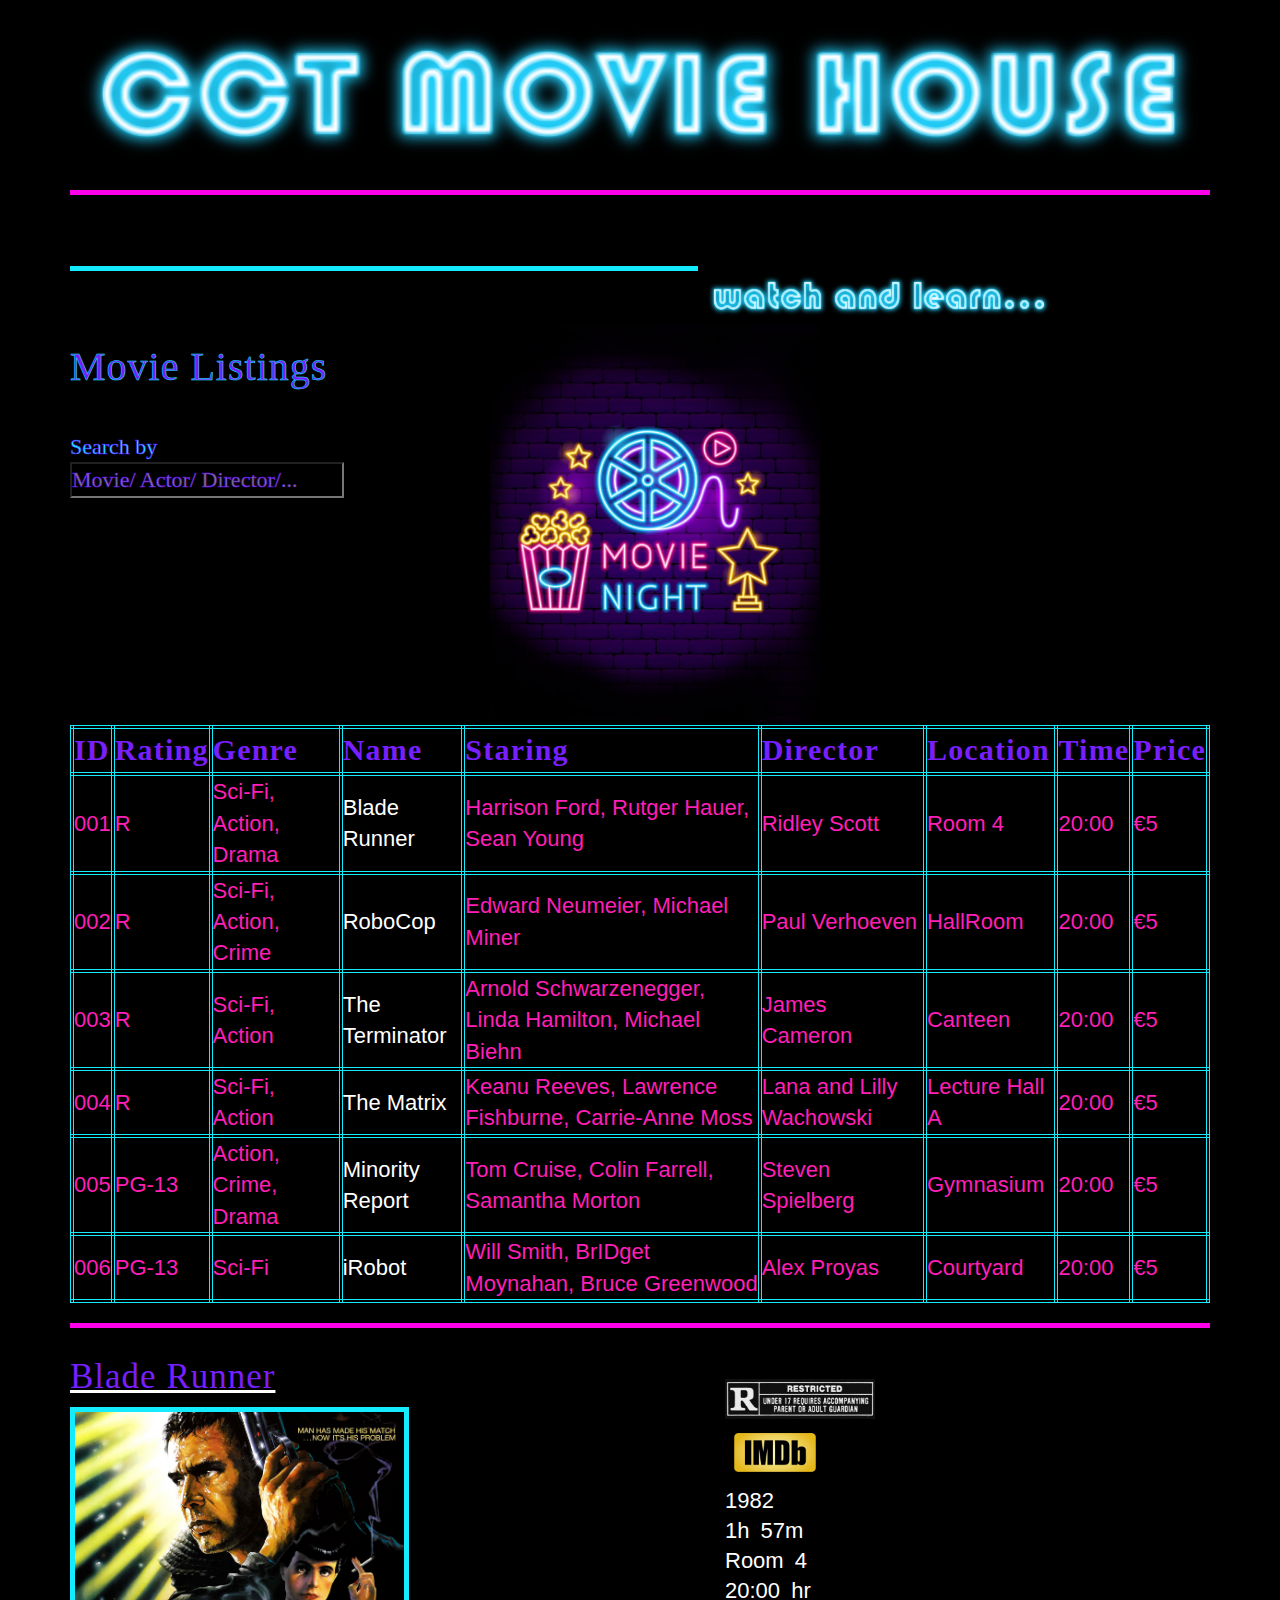
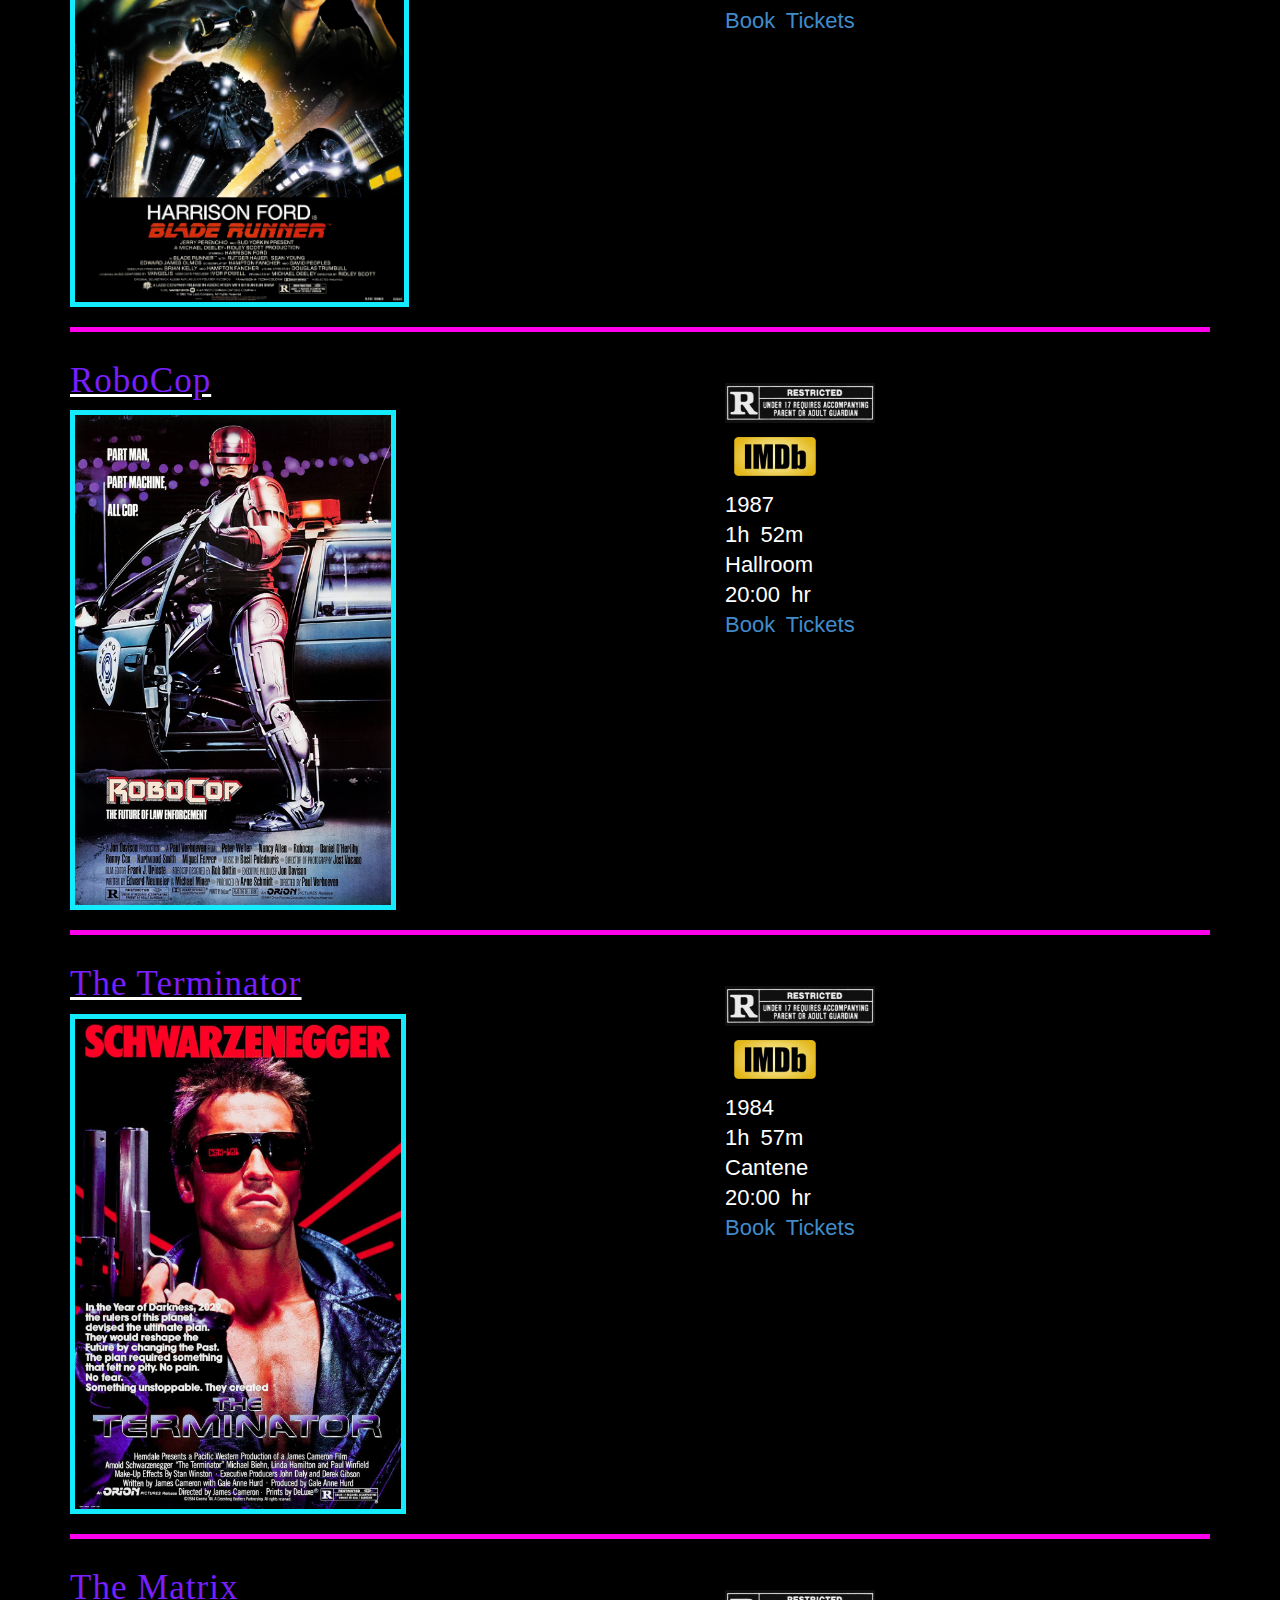
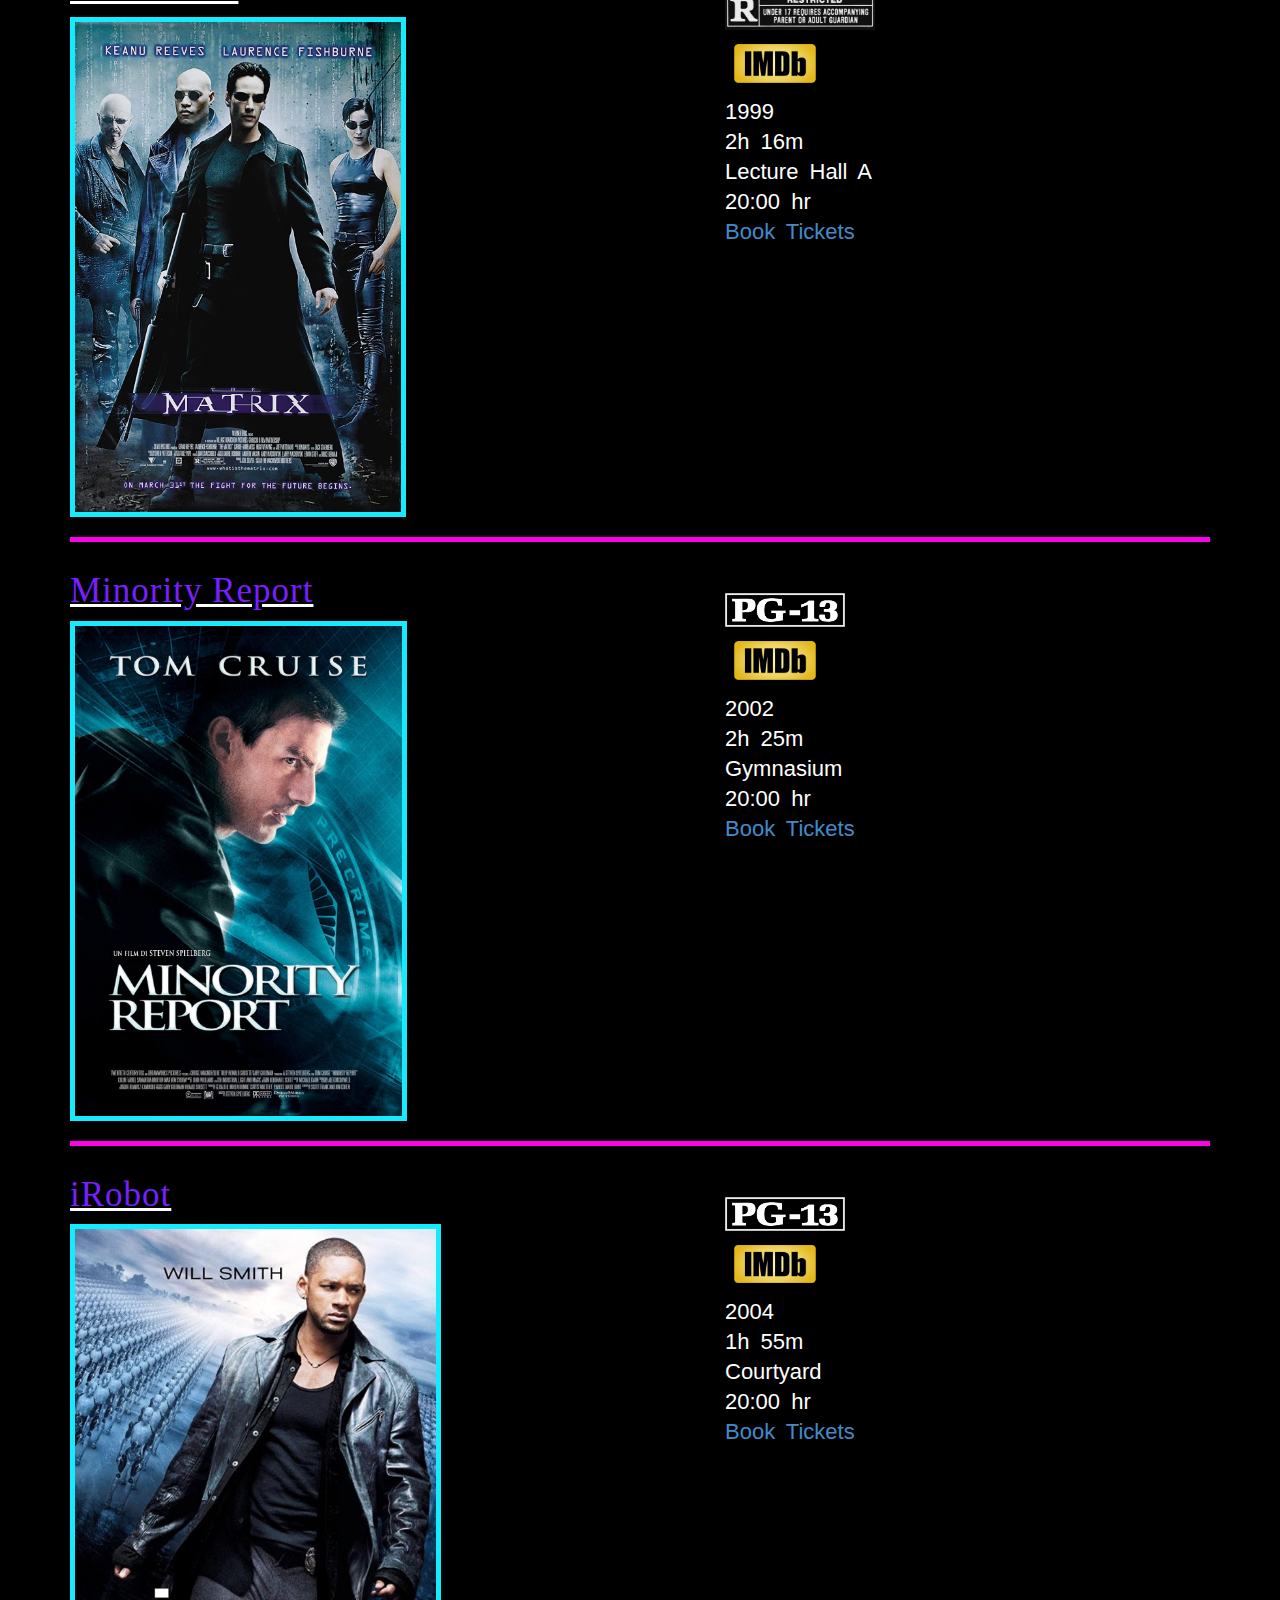
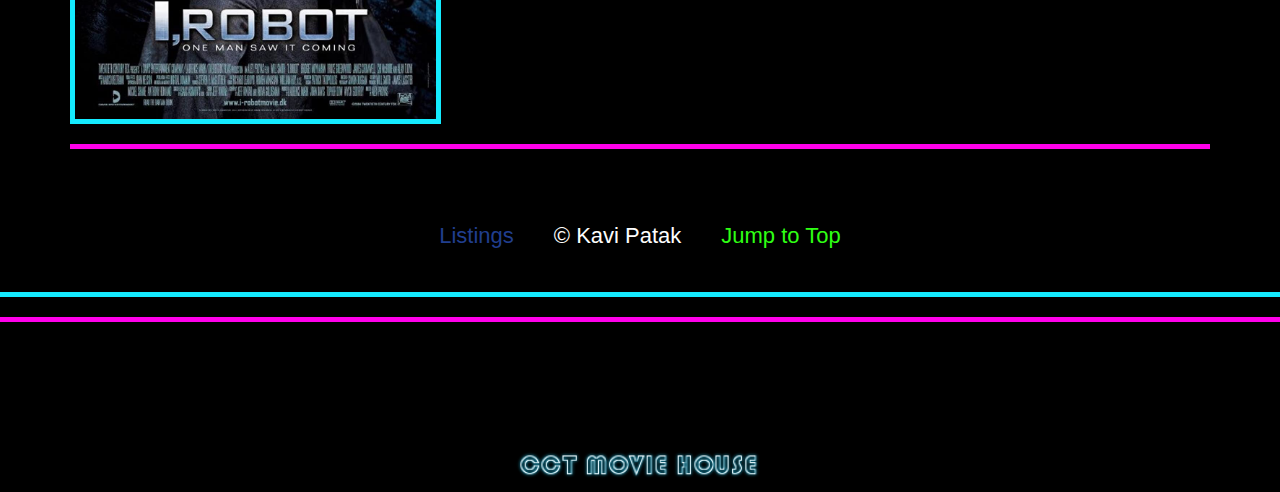
<file: index.html>
<!DOCTYPE html> <!-- Doc type -->
<html lang="en"> <!-- Language of our website -->
<head>  <!-- Useful information about our website to assist in SEO and navigation -->
    <meta charset="UTF-8"> <!-- Character encoding standard we will be using -->
    <meta http-equiv="X-UA-Compatible" content="IE=edge">
    <!-- Span of our page or visible area which will adjust according to device -->
    <meta name="viewport" content="width=device-width, initial-scale=1.0">
    <!-- Information displayed by search engines when describing our page -->
    <meta name="name" content="CCT College Movie House - Get Movie Times and Book Tickets">
    <meta name="description" content="CCT College presents Movie House...watch and learn!! An afterclass movie experience like no other. *For educational purposes*">
    <!-- keywords for SEO -->
    <meta name="keywords" content="Omniplex Cinemas, Student Cinema, Cinema in Ireland, Cinema, Movies, Films, Big screen, 3D Movies, Book Tickets, Cinema Tickets, Cinema Times, Movies Times">
    <!-- Link to Github https://github.com/KaviCCT/CA1-Assignement.git -->
    <meta name="author" content="Kavi Patak sba22391">
    <!-- Icon and title visible in the browser tabs above our page -->
    <link rel="icon" href="Images/Popcornicon.png" type="image/x-icon">
    <title>CCT Movie House</title>
    <!-- Linking our CSS3 stylesheet and bootstrap -->
    <link rel="stylesheet" href="CSS/main.css" type="text/css">
    <link rel="stylesheet" href="CSS/bootstrap.css">
</head>
<body> 
    <!-- Imports for jquery library -->
    <script src="jQuery/jquery-3.2.1.min.js"></script>
    <script src="https://ajax.googleapis.com/ajax/libs/jquery/3.5.1/jquery.min.js"></script>
    <header>  <!-- Header section with branding and description. Concept based on CCT College conducting student movie nights -->
        <section class="Head">
            <div class="container">
                <h1> <img class="mainLogo" width="1078" height="150" src="Images/cooltext430441431364704.png" alt="CCT MOVIE HOUSE"> 
                    <!-- alt tags used throughout for a desciption in case of loading problems aswell as to assist in navigation, voice over assistant, and SEO -->
                <img  class="mainLogo2" src="Images/cooltext430501367476887.png" alt="CCT MOVIE HOUSE">
                </h1>
                <hr class="hr">
                <br>
                <h2> <img class="slogan"  src="Images/cooltext430441489635834.png" alt="Watch and learn..."> </h2>
                <hr class="hr2">
            </div>
        </section>
         <!-- JQuery before javaascript but both loaded at start -->
        <script>
            // JQUERY FUNCTION FOR SEARCH BAR
            // WHEN THE DOC IS READY, USER INPUT IS FILTER THROUGH 
            // EACH ROW OF OUR TABLE "#movieListings tr"
            $(document).ready(function(){
                $("#search").on("keyup",function(){
                    var value = $(this).val().toLowerCase();
                    $("#movieListings tr").filter(function(){
                        $(this).toggle($(this).text().toLowerCase().indexOf(value) > -1)
                    });
                });
            }); 
            // CALLING loadXMLDoc() javascript function ON SCREEN LOAD LOAD
            window.onload = function(){
                loadXMLDoc();
            };
            // CODE FOR loadXMLDoc() function 
            // IF A GOOD CONNECTION IS ESTABLISHED getData function IS CALLED
            function loadXMLDoc() {
                const xhr = new XMLHttpRequest();
                xhr.open("get", "listings.xml", true);
                xhr.onreadystatechange = function(){
                    if (this.readyState == 4 && this.status == 200){
                        getData(this);
                    }
                };
                xhr.send(null);
            }
            // Javascript CODE FOR getData() function
            // Proceessing through our XML doc and storing each line in our corresponing tags and finally in our schedule varaiable.      
            function getData(xhr){        
                const xmlDoc = xhr.responseXML;
                var schedule = "";
                var id = xmlDoc.getElementsByTagName("ID");
                var r = xmlDoc.getElementsByTagName("RATING");
                var g = xmlDoc.getElementsByTagName("GENRE");
                var n = xmlDoc.getElementsByTagName("NAME");
                var s = xmlDoc.getElementsByTagName("STARING");
                var d = xmlDoc.getElementsByTagName("DIRECTOR");
                var l = xmlDoc.getElementsByTagName("LOCATION");
                var t = xmlDoc.getElementsByTagName("TIME");
                var p = xmlDoc.getElementsByTagName("PRICE");
                    for(var j = 0; j < r.length; j++){
                        schedule = schedule + "<tr><td>";
                        schedule = schedule + id[j].childNodes[0].nodeValue + "</td><td>";
                        schedule = schedule + r[j].childNodes[0].nodeValue + "</td><td>";
                        schedule = schedule + g[j].childNodes[0].nodeValue + "</td><td>";
                        schedule = schedule + n[j].childNodes[0].nodeValue + "</td><td>";
                        schedule = schedule + s[j].childNodes[0].nodeValue + "</td><td>";
                        schedule = schedule + d[j].childNodes[0].nodeValue + "</td><td>";
                        schedule = schedule + l[j].childNodes[0].nodeValue + "</td><td>";
                        schedule = schedule + t[j].childNodes[0].nodeValue + "</td><td>";
                        schedule = schedule + p[j].childNodes[0].nodeValue + "</td></tr>";     
                    }
                    schedule = schedule ;
                    document.getElementById("movieListings").innerHTML = schedule;
            }
        </script> 
        <!-- CTA: Call to action visible immediately in our navigation section which links to Each movie  -->
        <section>
            <h2 class="h2hide">Movie Listings</h2>
            <nav class="searchNav">
                <!-- Bootstrap grid layout used throughout, containers and rows used for positioning, alligning and responsiveness -->
                <div class="container">
                    <div class="row">
                        <div class="col-md-4 col-sm-4 col-xs-12">
                            <h3 id="h3MovieListings">Movie Listings</h3>
                            <br>
                            <p class="search">Search by
                            <input id="search"  type="text" placeholder="Movie/ Actor/ Director/...">   
                            </p>
                        </div>
                        <div class="col-md-4 col-sm-4 col-xs-12">
                            <img id="headerImage" src="Images/movieNight.jpg" alt="Movie Time Image" >
                        </div>
                    </div>
                    <div id="tablediv">
                        <!-- Listings table which is dynamically popoluted with data stored in our XML form -->
                        <table id="tableID">
                            <thead>
                                <tr>
                                    <th>ID</th>
                                    <th>Rating</th>
                                    <th>Genre</th>
                                    <th>Name</th>
                                    <th>Staring</th>
                                    <th>Director</th>
                                    <th>Location</th>
                                    <th>Time</th>
                                    <th>Price</th>
                                </tr>
                            </thead>
                            <!-- movieListings id reference used when popoluting from data stored in our schedule variable-->
                            <tbody id="movieListings">
                            </tbody>
                        </table>
                    </div>
                </div>  
            </nav>
        </section>
    </header>
<main><!-- Main section of our page contain the Movies currently on show, again utilising bootstrap grid layout. Long scrolling page design implemented based on market research. -->
    <h2 class="h2hide">Movie Blocks</h2>
    <div class="container">
        <hr class="hr">
        <article class="movieBlock">
            <div class="row" >
                <div class="col-md-6 col-sm-6 col-xs-12">
                    <!-- hrefs used to direct user journey towards Movie Overview and Booking -->
                    <a href="movie2.html?Movie=000"><h5 class="mnameLinks">Blade Runner</h5></a>
                    <a href="movie2.html?Movie=000"><img class="movieposter" src="Images/BladeRunner.jpg" alt="Blade Runner movie poster"  title="Blade Runner : click for more details" loading="eager"></a><!-- alternative info again offered and eager loading on first movie image. --><!-- HTML validater yet to be updated to include eager and lazy loading -->
                </div>
                <br>
                <div class="col-md-6 col-sm-6 col-xs-12">
                    <p class="p-text"> 
                    <img class="r-rating" src="Images/rated_r.jpg" alt="R rating"><br>
                    <a href="https://www.imdb.com/title/tt0083658/" target="_blank"><img class="imdb" src="Images/imdb.png" alt="imdb link"></a><br> <!-- Hyperlink to IMDB reviews -->
                    <!-- Basic movie details displayed, agained based on market research. -->
                    1982 <br>
                    1h 57m <br>
                    Room 4 <br>
                    20:00 hr<br>
                    <a class="btLink" href="movie2.html?Movie=000">Book Tickets</a>
                    </p>  
                </div>
            </div>
        </article>
        <hr class="hr">
        <article class="movieBlock">
            <div class="row" >
                <div class="col-md-6 col-sm-6 col-xs-12">
                    <a href="movie2.html?Movie=001"><h5 class="mnameLinks">RoboCop</h5></a>
                    <a href="movie2.html?Movie=001"><img class="movieposter" src="Images/RoboCop.jpg" alt="Robocop movie poster" title="Robocop : click for more details" loading="lazy"></a>
                    <!-- Lazy loading used thereafter for quick initial loading of our page.-->
                    <!-- HTML validater yet to be updated to include eager and lazy loading -->
                </div>
                <br>
                <div class="col-md-6 col-sm-6 col-xs-12">
                    <p class="p-text">
                    <img class="r-rating" src="Images/rated_r.jpg" alt="R rating"><br>
                    <a href="https://www.imdb.com/title/tt0093870/" target="_blank"><img class="imdb" src="Images/imdb.png" alt="imdb link"></a><br>
                    1987 <br>
                    1h 52m <br>
                    Hallroom <br>
                    20:00 hr<br>
                    <a class="btLink" href="movie2.html?Movie=001">Book Tickets</a>
                    </p>
                </div>
            </div>
        </article>
        <hr class="hr">
        <article class="movieBlock">
            <div class="row" >
                <div class="col-md-6 col-sm-6 col-xs-12">
                    <a href="movie2.html?Movie=002"><h5 class="mnameLinks">The Terminator</h5></a>
                    <a href="movie2.html?Movie=002"><img class="movieposter" src="Images/Terminator.jpg" alt="The Terminator movie poster" title="The Terminator : click for more details" loading="lazy"></a>
                </div>
                <br>
                <div class="col-md-6 col-sm-6 col-xs-12">
                    <p class="p-text">
                    <img class="r-rating" src="Images/rated_r.jpg" alt="R rating"><br>
                    <a href="https://www.imdb.com/title/tt0088247/" target="_blank"><img class="imdb" src="Images/imdb.png" alt="imdb link"></a><br>
                    1984 <br>
                    1h 57m <br>
                    Cantene <br>
                    20:00 hr<br>
                    <a class="btLink" href="movie2.html?Movie=002">Book Tickets</a>
                    </p>
                </div>
            </div>
        </article>
        <hr class="hr">
        <article class="movieBlock">
            <div class="row" >
                <div class="col-md-6 col-sm-6 col-xs-12">
                    <a href="movie2.html?Movie=003"><h5 class="mnameLinks">The Matrix</h5></a>
                    <a href="movie2.html?Movie=003"><img class="movieposter" src="Images/Matrix.jpg" alt="The Matrix movie poster" title="The Matrix : click for more details" loading="lazy"></a>
                </div>
                <br>
                <div class="col-md-6 col-sm-6 col-xs-12">
                    <p class="p-text">
                    <img class="r-rating" src="Images/rated_r.jpg" alt="R rating"><br>
                    <a href="https://www.imdb.com/title/tt0133093/" target="_blank"><img class="imdb" src="Images/imdb.png" alt="imdb link"></a><br>
                    1999 <br>
                    2h 16m <br>
                    Lecture Hall A <br>
                    20:00 hr <br>
                    <a class="btLink" href="movie2.html?Movie=003">Book Tickets</a>
                    </p>
                </div>
            </div>
        </article>
        <hr class="hr">
        <article class="movieBlock">
            <div class="row" >
                <div class="col-md-6 col-sm-6 col-xs-12">
                    <a href="movie2.html?Movie=004"><h5 class="mnameLinks">Minority Report</h5></a>
                    <a href="movie2.html?Movie=004"><img class="movieposter" src="Images/MinorityReport.jpg" alt="The Manority Report movie poster" title="The Manority Report : click for more details" loading="lazy"></a>
                </div>
                <br>
                <div class="col-md-6 col-sm-6 col-xs-12">
                    <p class="p-text">
                    <img class="pg-rating"  src="Images/pg-13.png" alt="PG-13 rating"><br>
                    <a href="https://www.imdb.com/title/tt0181689/" target="_blank"><img class="imdb" src="Images/imdb.png" alt="imdb link"></a><br>
                    2002 <br>
                    2h 25m <br>
                    Gymnasium <br>
                    20:00 hr<br>
                    <a class="btLink" href="movie2.html?Movie=004">Book Tickets</a>
                    </p>
                </div>
            </div>
        </article>
        <hr class="hr">
        <article class="movieBlock">
            <div class="row" >
                <div class="col-md-6 col-sm-6 col-xs-12">
                    <a href="movie2.html?Movie=005"><h5 class="mnameLinks">iRobot</h5></a>
                    <a href="movie2.html?Movie=005"><img class="movieposter" src="Images/iRobot.jpg" alt="iRobot movie poster" title="iRobot : click for more details" loading="lazy"></a>
                </div>
                <br>
                <div class="col-md-6 col-sm-6 col-xs-12">
                    <p class="p-text">
                    <img class="pg-rating"  src="Images/pg-13.png" alt="PG-13 rating"><br>
                    <a href="https://www.imdb.com/title/tt0343818/" target="_blank"><img class="imdb" src="Images/imdb.png" alt="imdb link"></a><br>
                    2004 <br>
                    1h 55m <br>
                    Courtyard <br>
                    20:00 hr<br>
                    <a class="btLink" href="movie2.html?Movie=005">Book Tickets</a>
                    </p>
                </div>
            </div>
        </article>
        <hr class="hr">
        <br>
    </div>
</main>
<Footer><!-- Footer of our page with further navigation options. -->
    <nav class="footerNav">
        <div id="linkNav" >
            <ul class="tabs">
                <li class="tab"><a class="book-tickets" href="#">Listings</a></li>
                <li class="tab">&copy; Kavi Patak</li>
                <li class="tab"><a  class="jump-to-top" href="#">Jump to Top</a></li>
            </ul>
        </div>
            <hr class="hr2">
            <hr class="hr">
        <div id="socialNav" ><!-- Links to popular social media websites. -->
            <ul class="socialtabs">
                <li class="social-icon"><a href="https://www.facebook.com/" target="_blank"><img class="icon" src="Images/socialIconFB.jpg" alt="Facebook Icon" width="80" height="90"  loading="lazy"></a></li>
                <li class="social-icon"><a href="https://www.youtube.com/" target="_blank"><img class="icon" src="Images/socialIconYT.jpg" alt="Youtube Icon" width="80" height="90" loading="lazy"></a></li>
                <li class="social-icon"><a href="https://www.apple.com/" target="_blank"><img class="icon" src="Images/socialIconAp.jpg" alt="Apple Icon" width="80" height="90" loading="lazy"></a></li>
                <li class="social-icon"><a href="https://twitter.com/" target="_blank"><img class="icon" src="Images/socialIconTw.jpg" alt="Twitter Icon" width="80" height="90" loading="lazy"></a></li>
            </ul>
            <img class="small-logo" src="Images/cooltext430501367476887.png" alt="CCT Movie House Logo" >
        </div>
    </nav>
</Footer>
     

<script>
    // Function for loading Bookings page
    function booking(){
        document.getElementById('content').style.display = 'none';
        document.getElementById('booking').style.display = 'block';
        $(document).ready(function() {
            createCookie('movie', movieName[choice], '10');
        });
    }
</script>

</body>
</html>
</file>
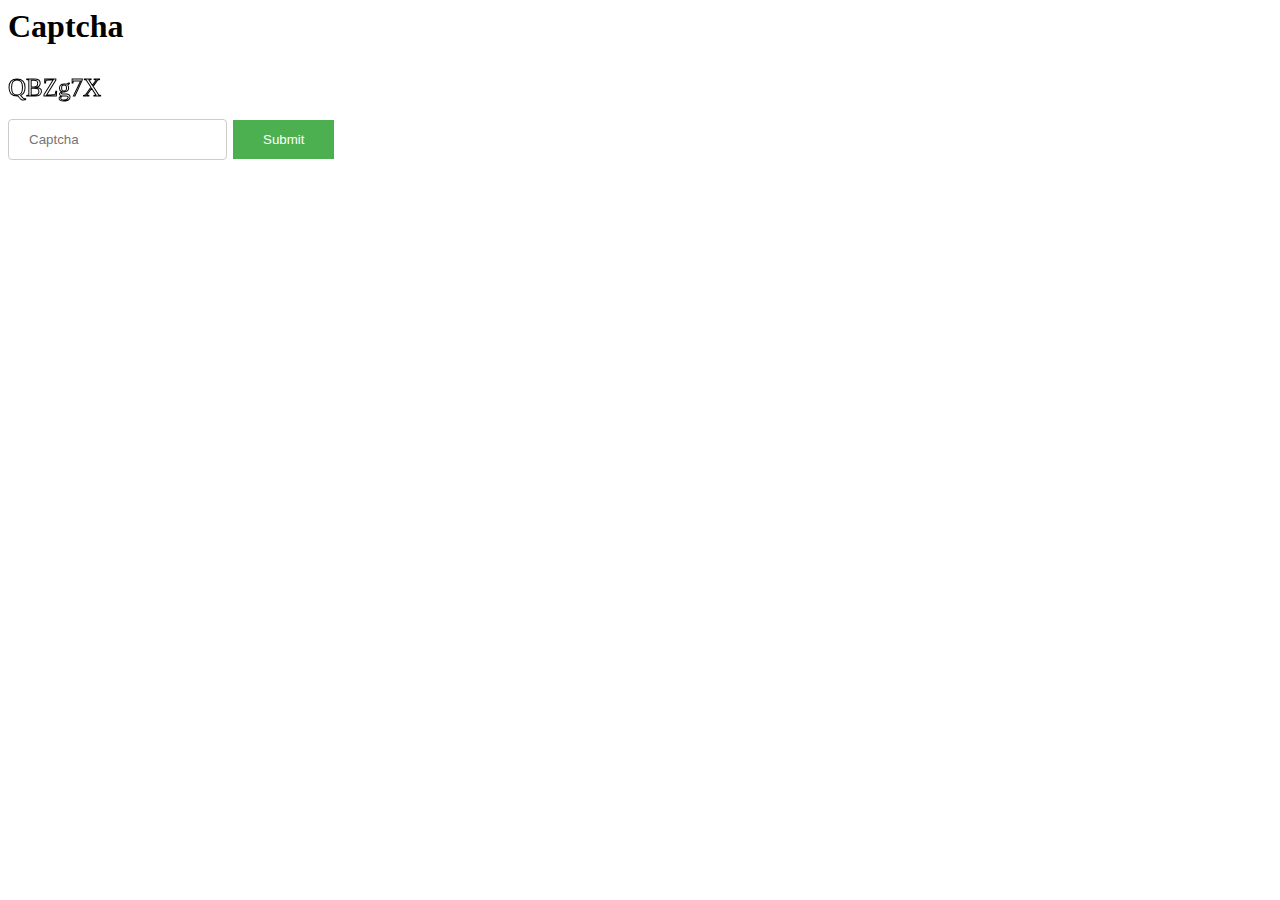
<file: captcha.html>
<html>
<title>Captcha</title>
<style>
input[type=text] {
    padding: 12px 20px;
    display: inline-block;
    border: 1px solid #ccc;
    border-radius: 4px;
    box-sizing: border-box;
}
button{
  background-color: #4CAF50;
    border: none;
    color: white;
    padding: 12px 30px;
    text-decoration: none;
    margin: 4px 2px;
    cursor: pointer;
}
canvas{
  /*prevent interaction with the canvas*/
  pointer-events:none;
}
</style>


<body onload="createCaptcha()">
  <h1>Captcha</h1>
  <form onsubmit="validateCaptcha()">
    <div id="captcha">
    </div>
    <input type="text" placeholder="Captcha" id="cpatchaTextBox"/>
    <button type="submit">Submit</button>
  </form>
</body>
<script>
var code;
function createCaptcha() {
  //clear the contents of captcha div first 
  document.getElementById('captcha').innerHTML = "";
  var charsArray =
  "0123456789abcdefghijklmnopqrstuvwxyzABCDEFGHIJKLMNOPQRSTUVWXYZ@!#$%^&*";
  var lengthOtp = 6;
  var captcha = [];
  for (var i = 0; i < lengthOtp; i++) {
    //below code will not allow Repetition of Characters
    var index = Math.floor(Math.random() * charsArray.length + 1); //get the next character from the array
    if (captcha.indexOf(charsArray[index]) == -1)
      captcha.push(charsArray[index]);
    else i--;
  }
  var canv = document.createElement("canvas");
  canv.id = "captcha";
  canv.width = 100;
  canv.height = 50;
  var ctx = canv.getContext("2d");
  ctx.font = "25px Georgia";
  ctx.strokeText(captcha.join(""), 0, 30);
  //storing captcha so that can validate you can save it somewhere else according to your specific requirements
  code = captcha.join("");
  document.getElementById("captcha").appendChild(canv); // adds the canvas to the body element
}
function validateCaptcha() {
  event.preventDefault();
  debugger
  if (document.getElementById("cpatchaTextBox").value == code) {
    alert("Valid Captcha")
  }else{
    alert("Invalid Captcha. try Again");
    createCaptcha();
  }
}
</script>
</html>
</file>
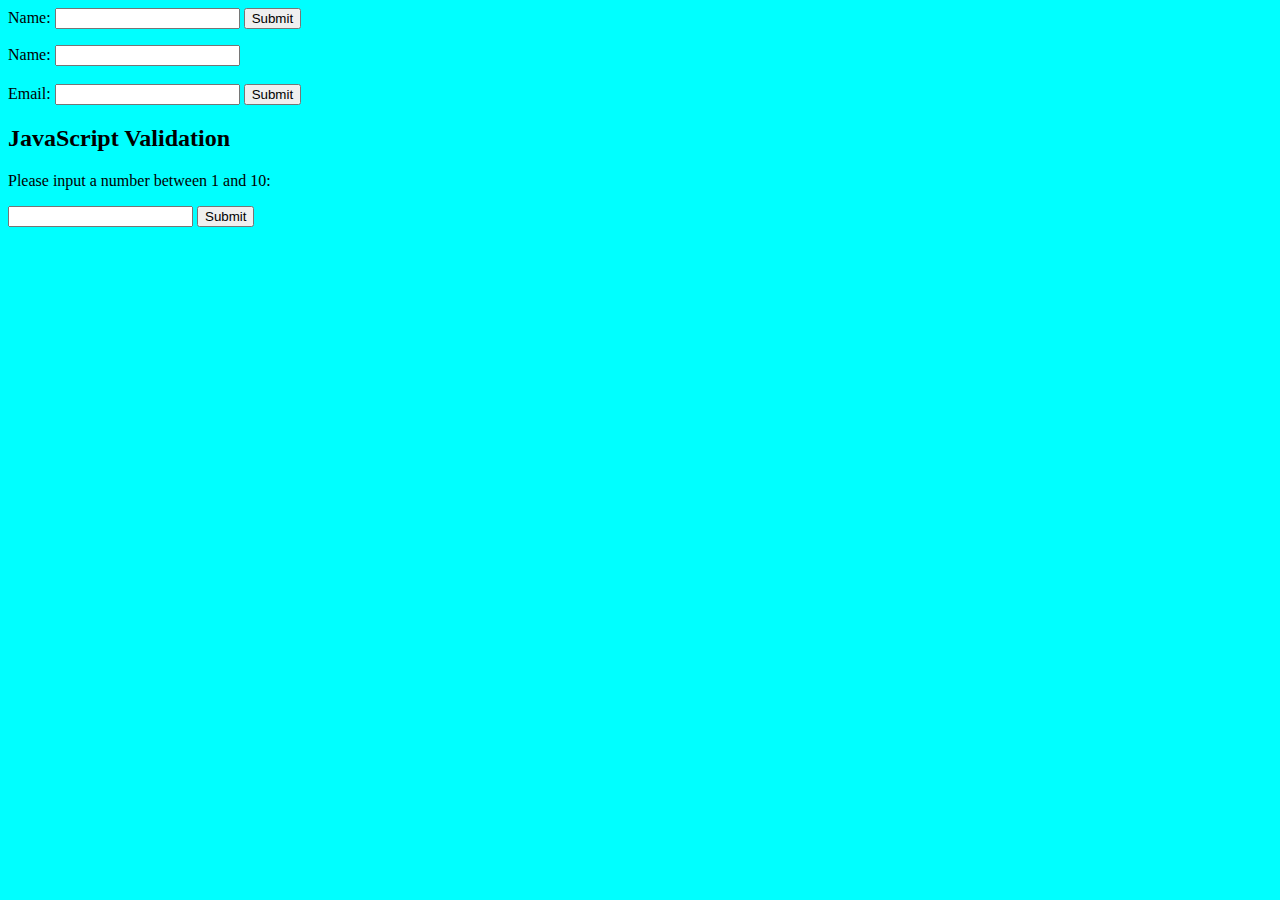
<file: htmlvalidator.html>
<html>
<body style="background-color:cyan;">
	<form name="myForm" action="/action_page.php" onsubmit="return validateForm()" method="post">
		Name: <input type="text" name="fname">
		<input type="submit" value="Submit">
	</form>
	<form action="/action_page.php" method="post">
	  Name: <input type="text" name="fname" required>
	  </br></br>
	  Email: <input type="text" name="fname" required>
	  <input type="submit" value="Submit">
	</form>
	<h2>JavaScript Validation</h2>

	<p>Please input a number between 1 and 10:</p>

	<input id="numb">

	<button type="button" onclick="myFunction()">Submit</button>

	<p id="demo"></p>
	<script>
		function validateForm() {
	  let x = document.forms["myForm"]["fname"].value;
	  if (x == "") {
		alert("Name must be filled out");
		return false;
	  }
	}	
	function myFunction() {
	  // Get the value of the input field with id="numb"
	  let x = document.getElementById("numb").value;
	  // If x is Not a Number or less than one or greater than 10
	  let text;
	  if (isNaN(x) || x < 1 || x > 10) {
		text = "Input not valid";
	  } else {
		text = "Input OK";
	  }
	  document.getElementById("demo").innerHTML = text;
	}
	</script>
</body>
</html>
</file>
<file: CSS/main.css>
/* CSS styling implemented by accessing our html document elements by name, class, and id */

*{ /* Applied to entire page, padding and margins removed to allow for more precise manipulation of elements*/
    margin: 0;
    padding: 0;
    box-sizing: border-box;
    background-color: #000000;
    font-size: 22px;
    color: rgb(253, 253, 253);
}
.mainLogo{
    width: 100%;
}
.mainLogo2{
    display: none;/* display set to hidden and changed to suit device */
    width: 100%;
}
.slogan{
   /* positioning slogan to the bottom right of our banner */
    float:right;
    margin-right: 150px;
}
#h3MovieListings{ /*Font type, size, spacing and colour modified */
    font-size: 40px;
    font-family: fantasy;
    color: #781ffe;
    letter-spacing: 1px;
    -webkit-text-stroke: .5px rgb(0, 238, 255); /* Border to text */
}
.h2hide{
    display: none;
}
#headerImage{
    margin-left: 0px;
    float: right;
}
.mnameLinks{ /*Font type, size, spacing and colour modified */
    font-family: fantasy;
    font-size: 35px;
    color: #781ffe;
    letter-spacing: 1px;
    text-decoration: underline;
	text-decoration-color: rgb(255, 255, 255);
}
.mnameLinks:hover{
    color: #62fe1f;
}
.btLink:hover{
    color: #62fe1f;
}
.movieposter{
    border: 5px solid  #14ebff;
    height: 500px;
    object-fit:cover;
}
.p-text{
    /*Font type, size, spacing and colour modified */
    padding-left: 70px;
    color: #ffffff;
    word-spacing: 5px;
    line-height: 30px;
    background-color: transparent;
}
.r-rating{
    height: 40px;
width: 150px;
}
.pg-rating{
    width: 120px;
}
.search{/*Font type, size, spacing and colour modified */
    color: #14ebff;
    font-family: fantasy;
    -webkit-text-stroke: .5px rgb(102, 0, 255);    
}
#headerImage{
    float: right;
    object-fit:cover;
    width: 400px;
    height: 400px;
    padding-left: 70px;
}
.tableID{
    table-layout: fixed;
}
.movieListings, tr, td{ 
    /*Styling applied to our listings table */
    /*Font type and colour modified */
    border: 4px double #14ebff;
    border-collapse: collapse;
    padding: 0.5rem;
    color: #fe1fb7;
    font-family:Impact, Haettenschweiler, 'Arial Narrow Bold', sans-serif;
    overflow: hidden; 
    text-overflow: ellipsis; 
    word-wrap: break-word;
}
.movieListings, th{
    /*Styling applied to our listings table headings */
    /*Font type and colour modified */
    text-align: center;
    border: 4px double #14ebff;
    border-collapse: collapse;
    padding: 0.5rem;
    color: #781ffe;
    font-size: 30px;
    font-family:fantasy;
    letter-spacing: 1.2px;
    overflow: hidden; 
    text-overflow: ellipsis; 
    word-wrap: break-word;
}
.imdb{
    width: 100px;
}
.hr{ /*Horizontal rule modified to match color pallete */
    border: #2fff14;
    color:#14ebff;
    background-color: #ff00ea;
    height: 5px;
}
.hr2{
    border: #2fff14;
    color:#14ebff;
    background-color:#14ebff;
    height: 5px;
}
.tabs{/* Positioning of our nav tabs centred on page and responsive */
    text-decoration: none;
    display: block;
    list-style-type: none;
    width: 100%;
    display: flex;
    justify-content: center;
    margin-left: auto;
    margin-right: auto;
    text-align: center;
    background-color: #000000;
}
.socialtabs{
    /* Positioning of our social tabs centred on page and responsive */
    list-style-type: none;
    width: 100%;
    display: flex;
    justify-content: center;
    margin-left: auto;
    margin-right: auto;
    text-align: center;
    background-color: #000000;
}
#socialNav{
    width: 100%;
    margin-left: auto;
    margin-right: auto;
    text-align: center;
    background-color: #000000;
}
.tab{
    margin: 20px;
}
/* Styling of our links and social icons to match website colour pallete */
.copywrite{
    display: block;
    color: #ff00ea;
}
.jump-to-top{
   display: block;
    color: #2fff14;
}
.book-tickets{
    display: block;
    color: #203e8e;
}
.book-tickets:hover{
    color: #62fe1f;
}
.social-icons{
    height: 80px;
    object-fit: cover;
}
.social-icon{
    display: flex;
}
.small-logo{
    height: 50px;
    object-fit: cover;
}

/* @media rule used to implement and adjust our page according to device and media types */
@media screen and (max-width:400px)  {
    .mainLogo{
        display: none;
    }
    .mainLogo2{
        display: block;
    }
    .slogan{
        display: none;
    }
    #headerImage{
        display: none;
    }
    .tablediv{
        display: none;
    }
    .movieListings{
        display: none;
    }
}

/* @media rule used to implement and adjust our page according to device and media types */
@media screen and(max-width:1500px) and (min-height:800px) {
   
    .mainLogo{
        display: none;
    }
    .mainLogo2{
        display: block;
    }
    .slogan{
        display: none;
    }
    #headerImage{
        display: none;
    }
    /* horizontal scrollbar for tables if mobile screen */
    .tablemobile {
        overflow-x: auto;
        display: block;
    }
    }
</file>
